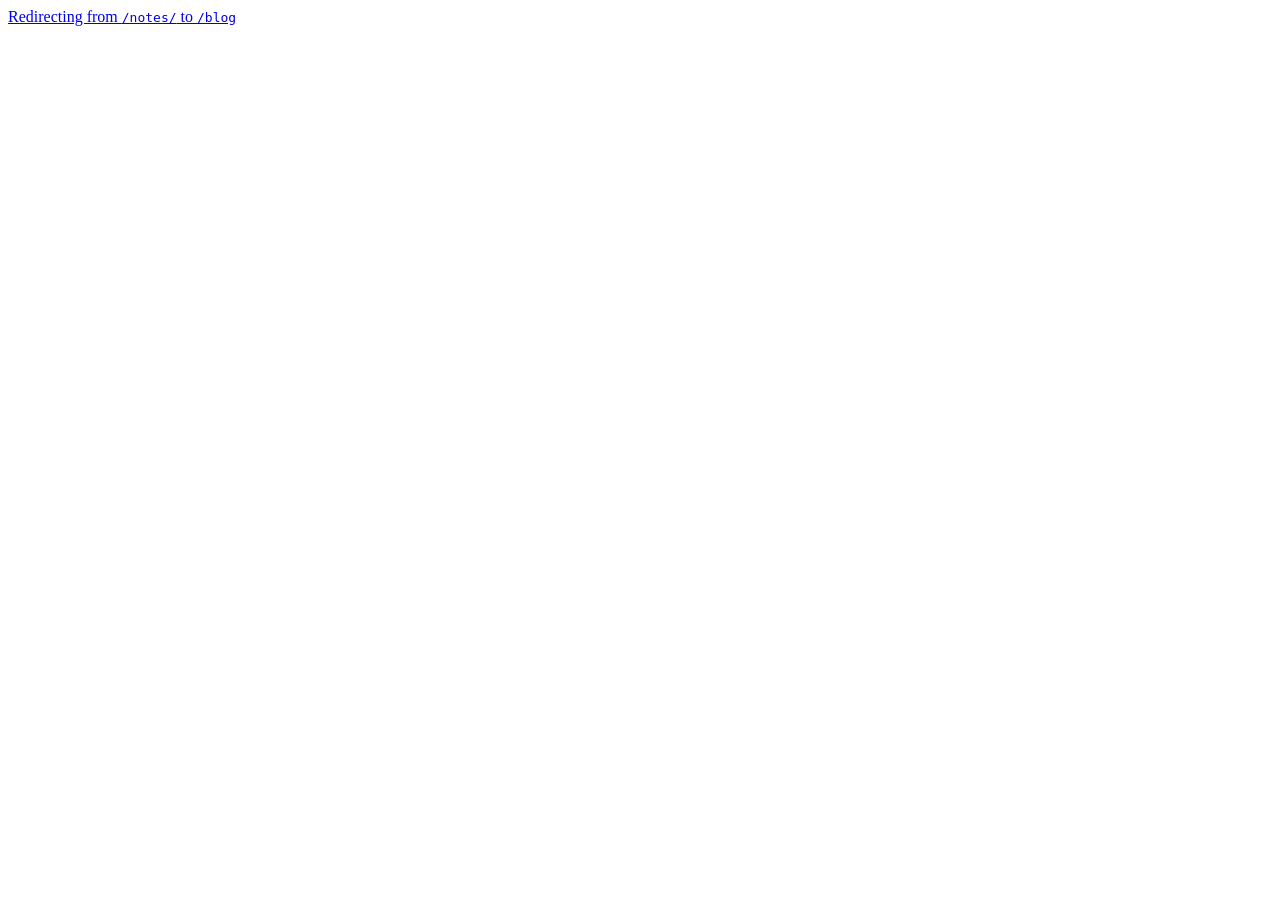
<file: notes/index.html>
<!doctype html><title>Redirecting to: /blog</title><meta http-equiv="refresh" content="2;url=/blog"><meta name="robots" content="noindex"><link rel="canonical" href="https://sriharshakunda.github.io/blog"><body>	<a href="/blog">Redirecting from <code>/notes/</code> to <code>/blog</code></a></body>
</file>
